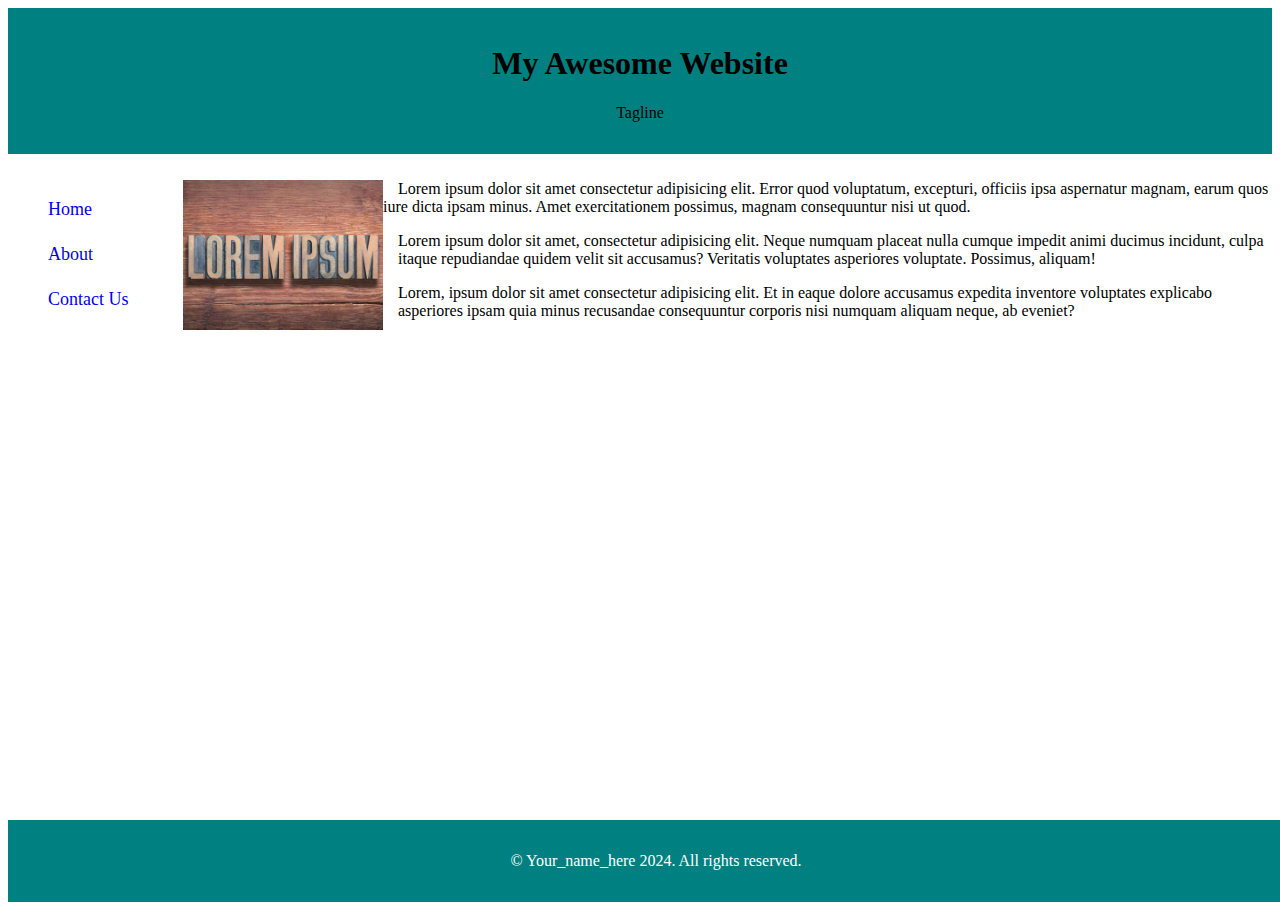
<file: index.html>
<!DOCTYPE html>
<html lang="en">
<head>
    <meta charset="UTF-8">
    <meta name="viewport" content="width=device-width, initial-scale=1.0">
    <title>Home</title>
    <link rel="stylesheet" href="styles.css" />
</head>
<body>
    
    <div class="page-container">
        <header>
            <h1>My Awesome Website</h1>
            <p>Tagline</p>
        </header>
        
       <style> 
            ul{
                
                padding-top: 15px;
                line-height: 2.5;
                font-size: large;
            }

            #p1{

                text-align: left;
                display: inline;
            }

            img { margin: right 500px;}


       </style>
        
        <div>
            <aside>
                <nav> 

                    <ul id="link" style="list-style-type:none;">
                        <li> 
                            <a href="/index.html" style="text-decoration:none">Home </a>
                        </li>
                        <li>
                            <a href="/about.html" style="text-decoration:none">About</a>
                        </li>
                        <li>
                            <a href="/contact.html" style="text-decoration:none">Contact Us</a>
                        </li>
                    </ul>
                </nav>
            </aside>
            <style>

            main{

            margin-left: 175px;
            margin-bottom: 500px;
            margin-top: -175px;

            text-wrap: wrap;
            
            
            
            
            }

            #p1 {

                margin-left: 15px;
            }

            #p2 {

                margin-left: 215px;
            }
            #p3 {

                margin-left: 215px;
            }


           
            </style>
            <main > 
                <img src="lorem.jpg" alt="lorem ipsum"  class="img" width="200" height="150"/>
                
                
                <p id="p1">Lorem ipsum dolor sit amet consectetur adipisicing elit. Error quod voluptatum, excepturi, officiis ipsa aspernatur magnam, earum quos iure dicta ipsam minus. Amet exercitationem possimus, magnam consequuntur nisi ut quod.</p>
                <p id="p2">Lorem ipsum dolor sit amet, consectetur adipisicing elit. Neque numquam placeat nulla cumque impedit animi ducimus incidunt, culpa itaque repudiandae quidem velit sit accusamus? Veritatis voluptates asperiores voluptate. Possimus, aliquam!</p>
                <p id="p3">Lorem, ipsum dolor sit amet consectetur adipisicing elit. Et in eaque dolore accusamus expedita inventore voluptates explicabo asperiores ipsam quia minus recusandae consequuntur corporis nisi numquam aliquam neque, ab eveniet?</p>
            </main>
        </div>
        <footer>
            <p>&copy; Your_name_here 2024. All rights reserved.</p>
        </footer>
    </div>
</body>
</html>
</file>
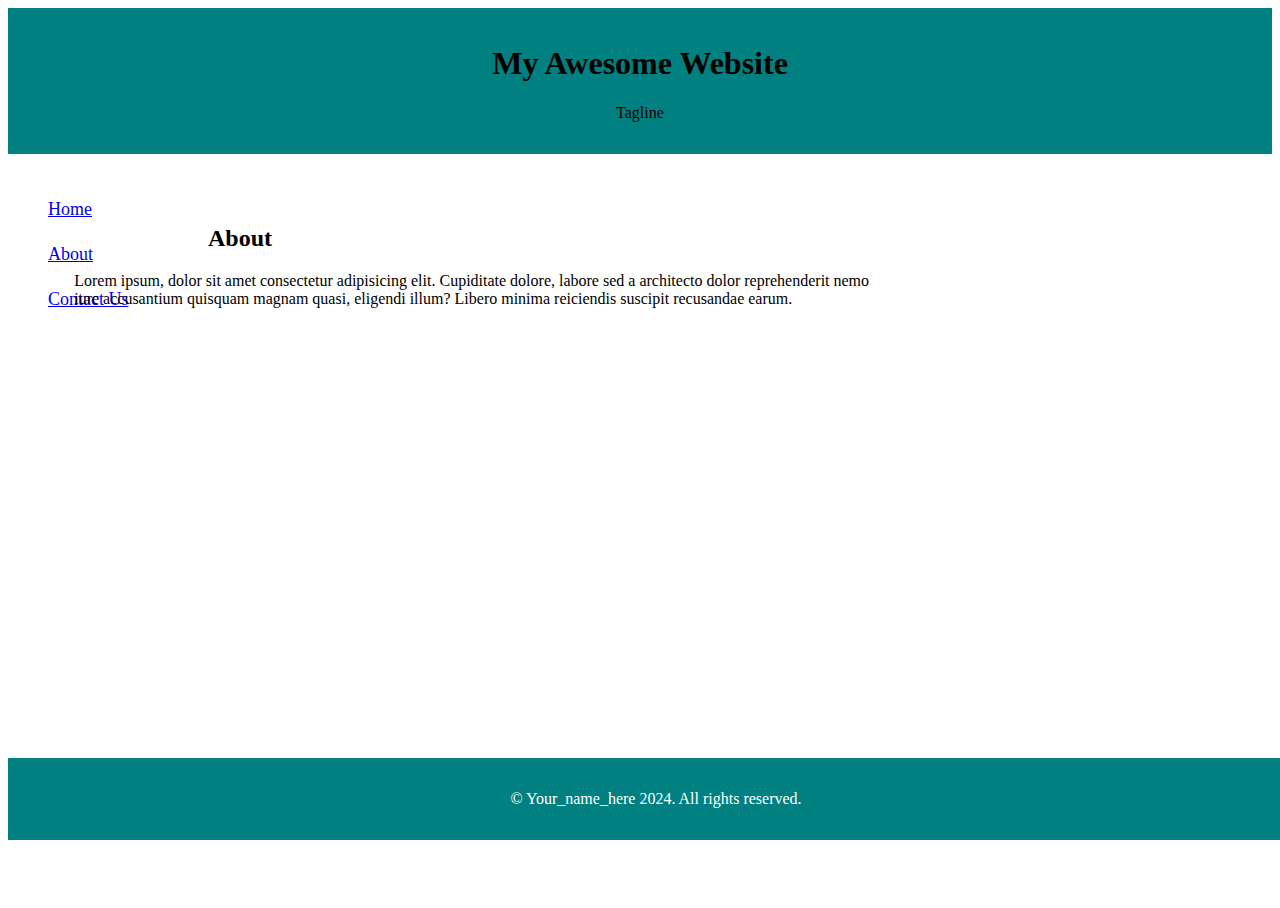
<file: about.html>
<!DOCTYPE html>
<html lang="en">
<head>
    <meta charset="UTF-8">
    <meta name="viewport" content="width=device-width, initial-scale=1.0">
    <title>About</title>
    <link rel="stylesheet" href="styles.css" />



</head>
<style>

    p { 
        max-width: 65%;
        margin-left:auto;
        margin-right:auto;
    }


    footer{

        margin-top: 450px;

    }

    ul{

                
                padding-top: 15px;
                line-height: 2.5;
                font-size: large;

    }

    h2{
        padding-left: 200px;
        margin-top: -115px;


    }

    #p123{
        
        padding-right: 310px;
    
    
    }


    
</style>
<body>
    <div class="page-container">
        <header>
            <h1>My Awesome Website</h1>
            <p>Tagline</p>
        </header>


        <div>
            <aside>
                <nav>
                    <ul style="list-style-type:none;">
                        <li>
                            <a href="/">Home</a>
                        </li>
                        <li>
                            <a href="/about.html">About</a>
                        </li>
                        <li>
                            <a href="/contact.html">Contact Us</a>
                        </li>
                    </ul>
                </nav>
            </aside>
            
            <main>
                <h2>About</h2>
                <p id="p123">Lorem ipsum, dolor sit amet consectetur adipisicing elit. Cupiditate dolore, labore sed a architecto dolor reprehenderit nemo iure accusantium quisquam magnam quasi, eligendi illum? Libero minima reiciendis suscipit recusandae earum.</p>
            </main>
        </div>
        <footer>
            <p>&copy; Your_name_here 2024. All rights reserved.</p>
        </footer>
    </div>
</body>
</html>
</file>
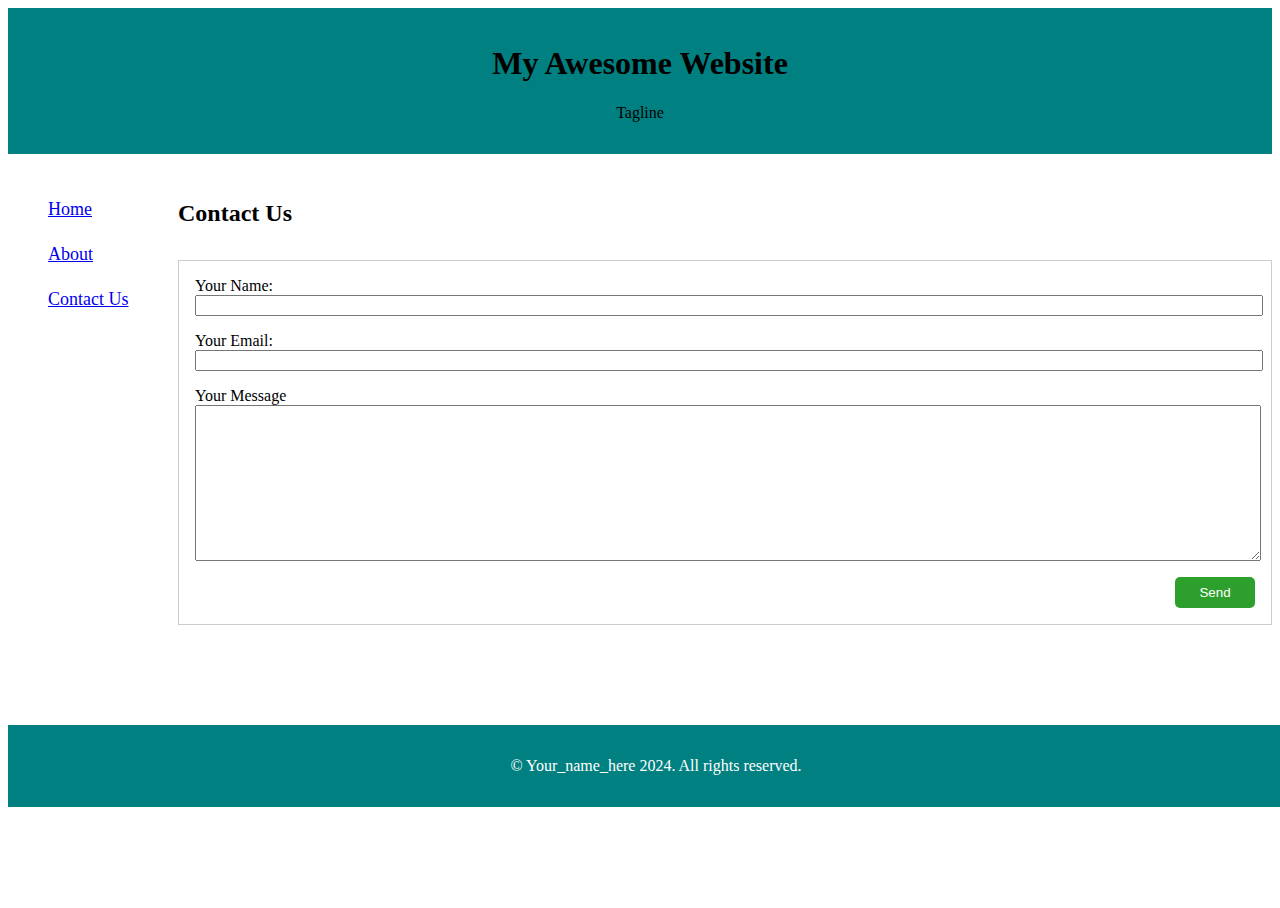
<file: contact.html>
<!DOCTYPE html>
<html lang="en">
<head>
    <meta charset="UTF-8">
    <meta name="viewport" content="width=device-width, initial-scale=1.0">
    <title>Contact us</title>
    <link rel="stylesheet" href="styles.css" />

</head>

<style>
ul{

                
padding-top: 15px;
line-height: 2.5;
color: teal;
font-size: large;

}

form {

margin-left: 170px;
margin-top: -80px;
}

footer{


margin-top: 100px;

}

h2 {

    margin-left: 170px;
    margin-bottom: -150px;
    float: left;
    margin-top: -60px;
    
    }

</style>


<body>
    <div class="page-container">
        <header>
            <h1>My Awesome Website</h1>
            <p>Tagline</p>
        </header>
        <div>
            <aside>
                <nav>
                    <ul  style="list-style-type:none;">
                        <li>
                            <a href="/">Home</a>
                        </li>
                        <li>
                            <a href="/about.html">About</a>
                        </li>
                        <li>
                            <a href="/contact.html">Contact Us</a>
                        </li>
                    </ul>
                </nav>
            </aside>
            <main>
                <h2>Contact Us</h2>
                <form>
                    <label for="name">Your Name: </label>
                    <input type="text" name="name" />
                    <label for="email">Your Email:</label>
                    <input type="email" name="email" />
                    <label for="message">Your Message</label>
                    <textarea name="message" rows="10"></textarea>
                    <button>Send</button>
                </form>
            </main>
        </div>
        <footer>
            <p>&copy; Your_name_here 2024. All rights reserved.</p>
        </footer>
    </div>
</body>
</html>
</file>
<file: styles.css>
html,
body {
    margin: 1;
    padding: 1;
    height: 100%;
    
}

form {
    border: 1px solid #ccc;
    padding: 1rem;
    
}

input,
textarea {
    display: block;
    width: 100%;
    margin-bottom: 1rem;
}

form button {
    display: block;
    padding: 0.5rem 1rem;
    background: hsl(120, 56%, 40%);
    border: none;
    color: #fff;
    border-radius: 5px;
    width: 5rem;
    margin-left: auto;
}


 
header {
    background-color:  teal;
    color: black;
    padding: 1rem;
    text-align: center;

}

footer {
background-color: teal;
    width: 100%;
color: white;
padding: 1rem;
text-align: center;


}

#link{

width: 150px;
height: 150px;

}

img{

float: left;


}

main {

    
}
</file>
